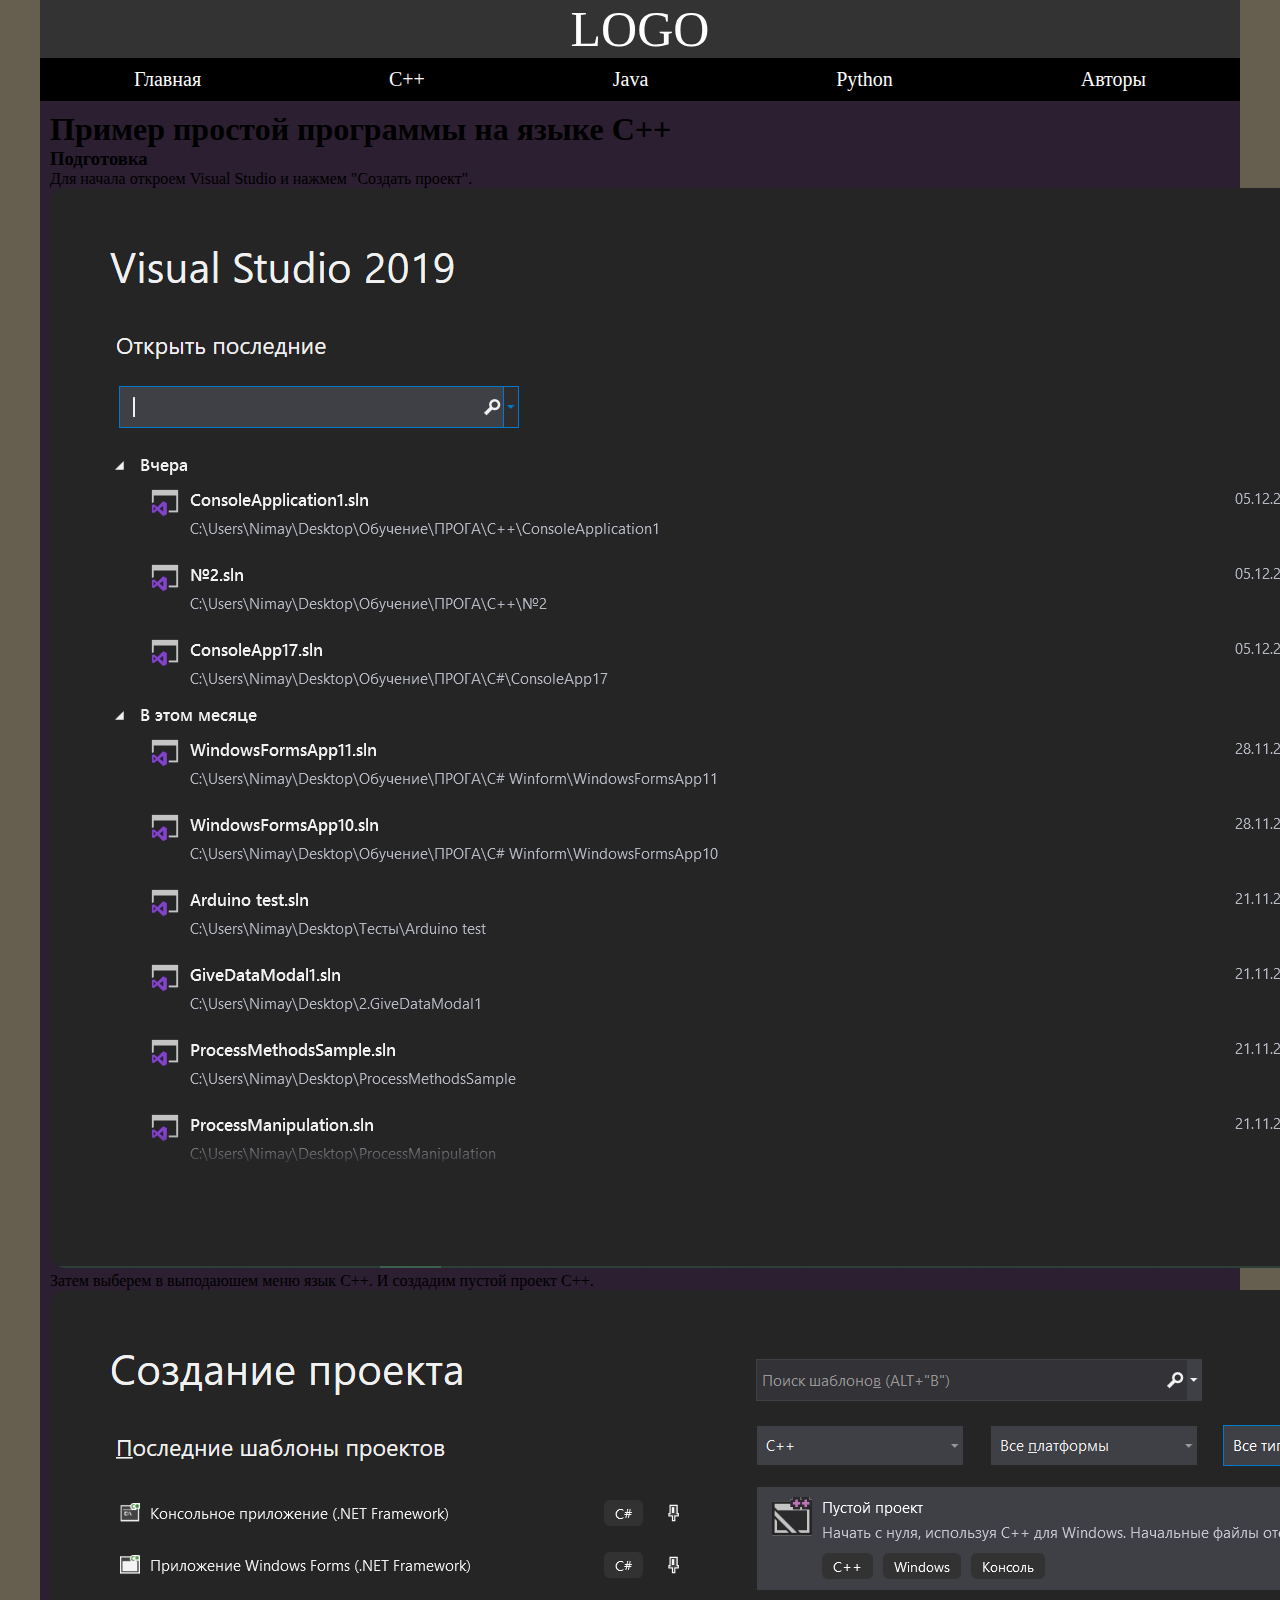
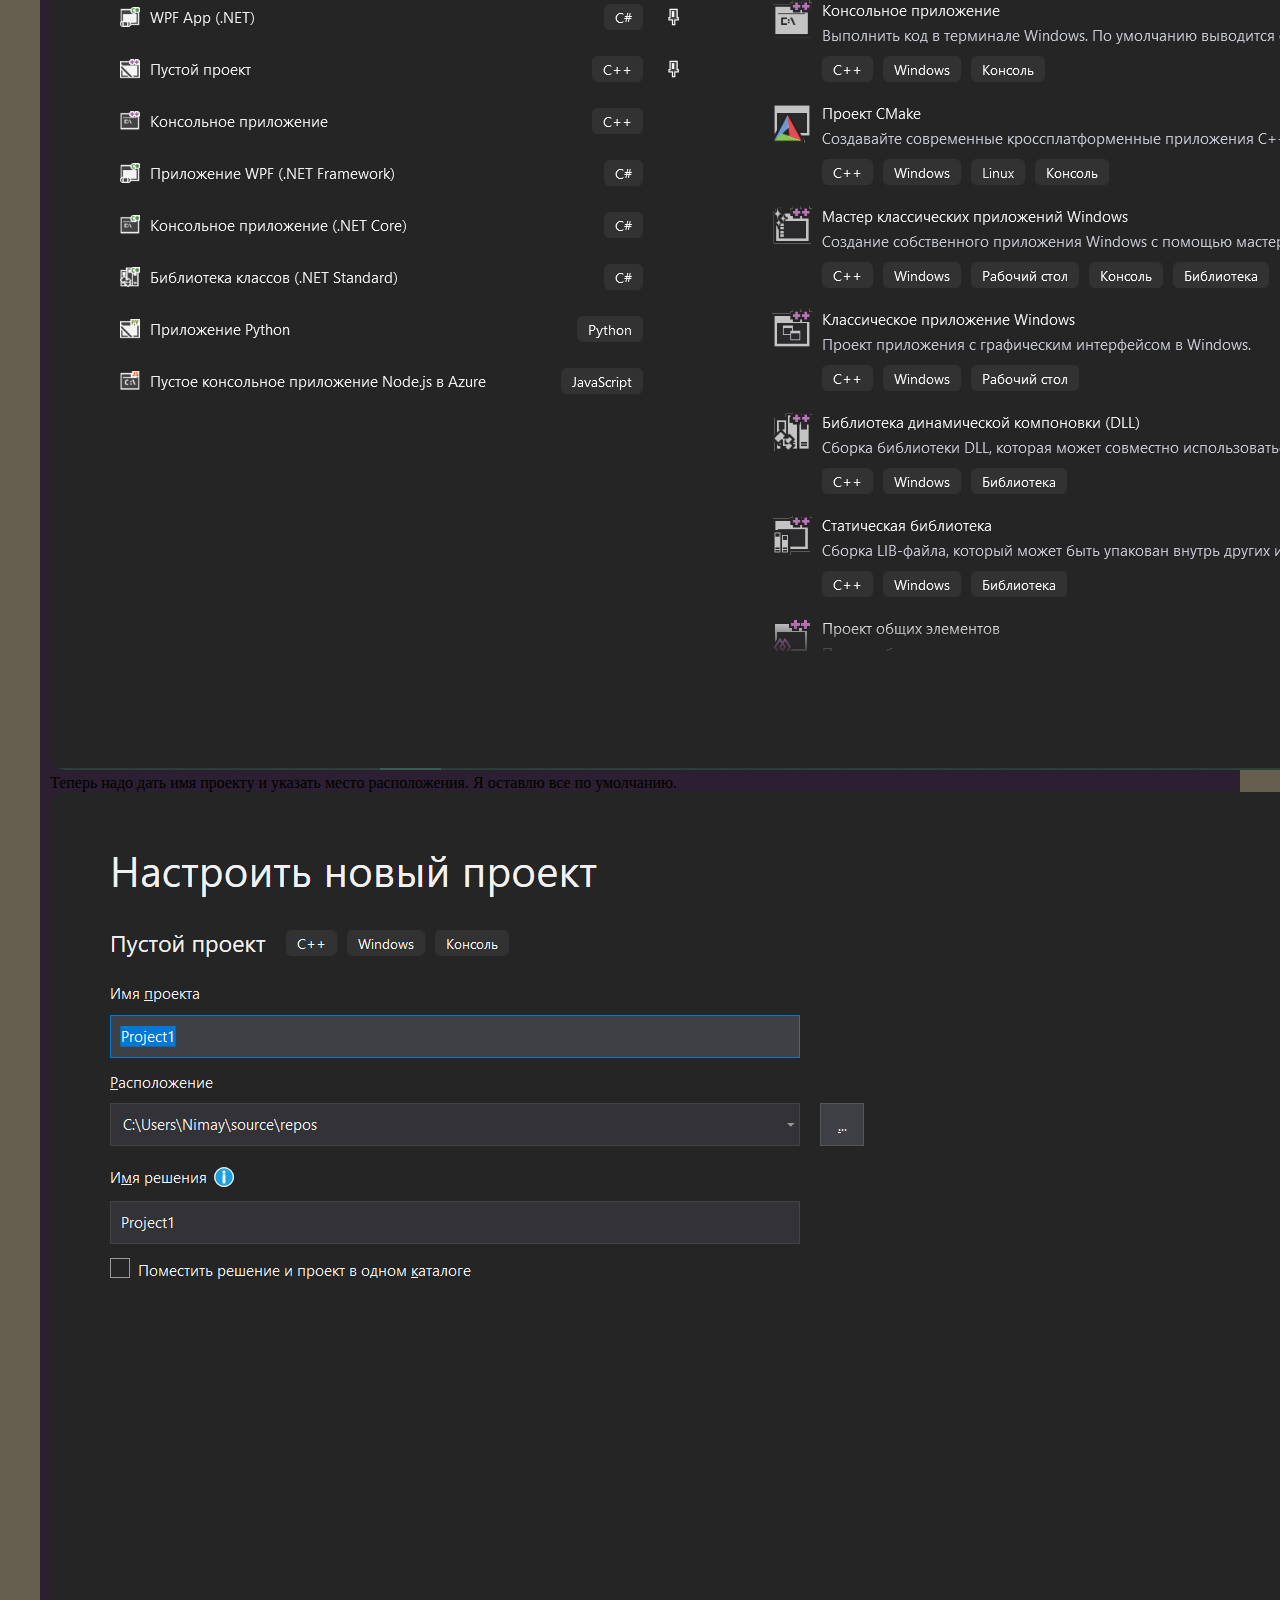
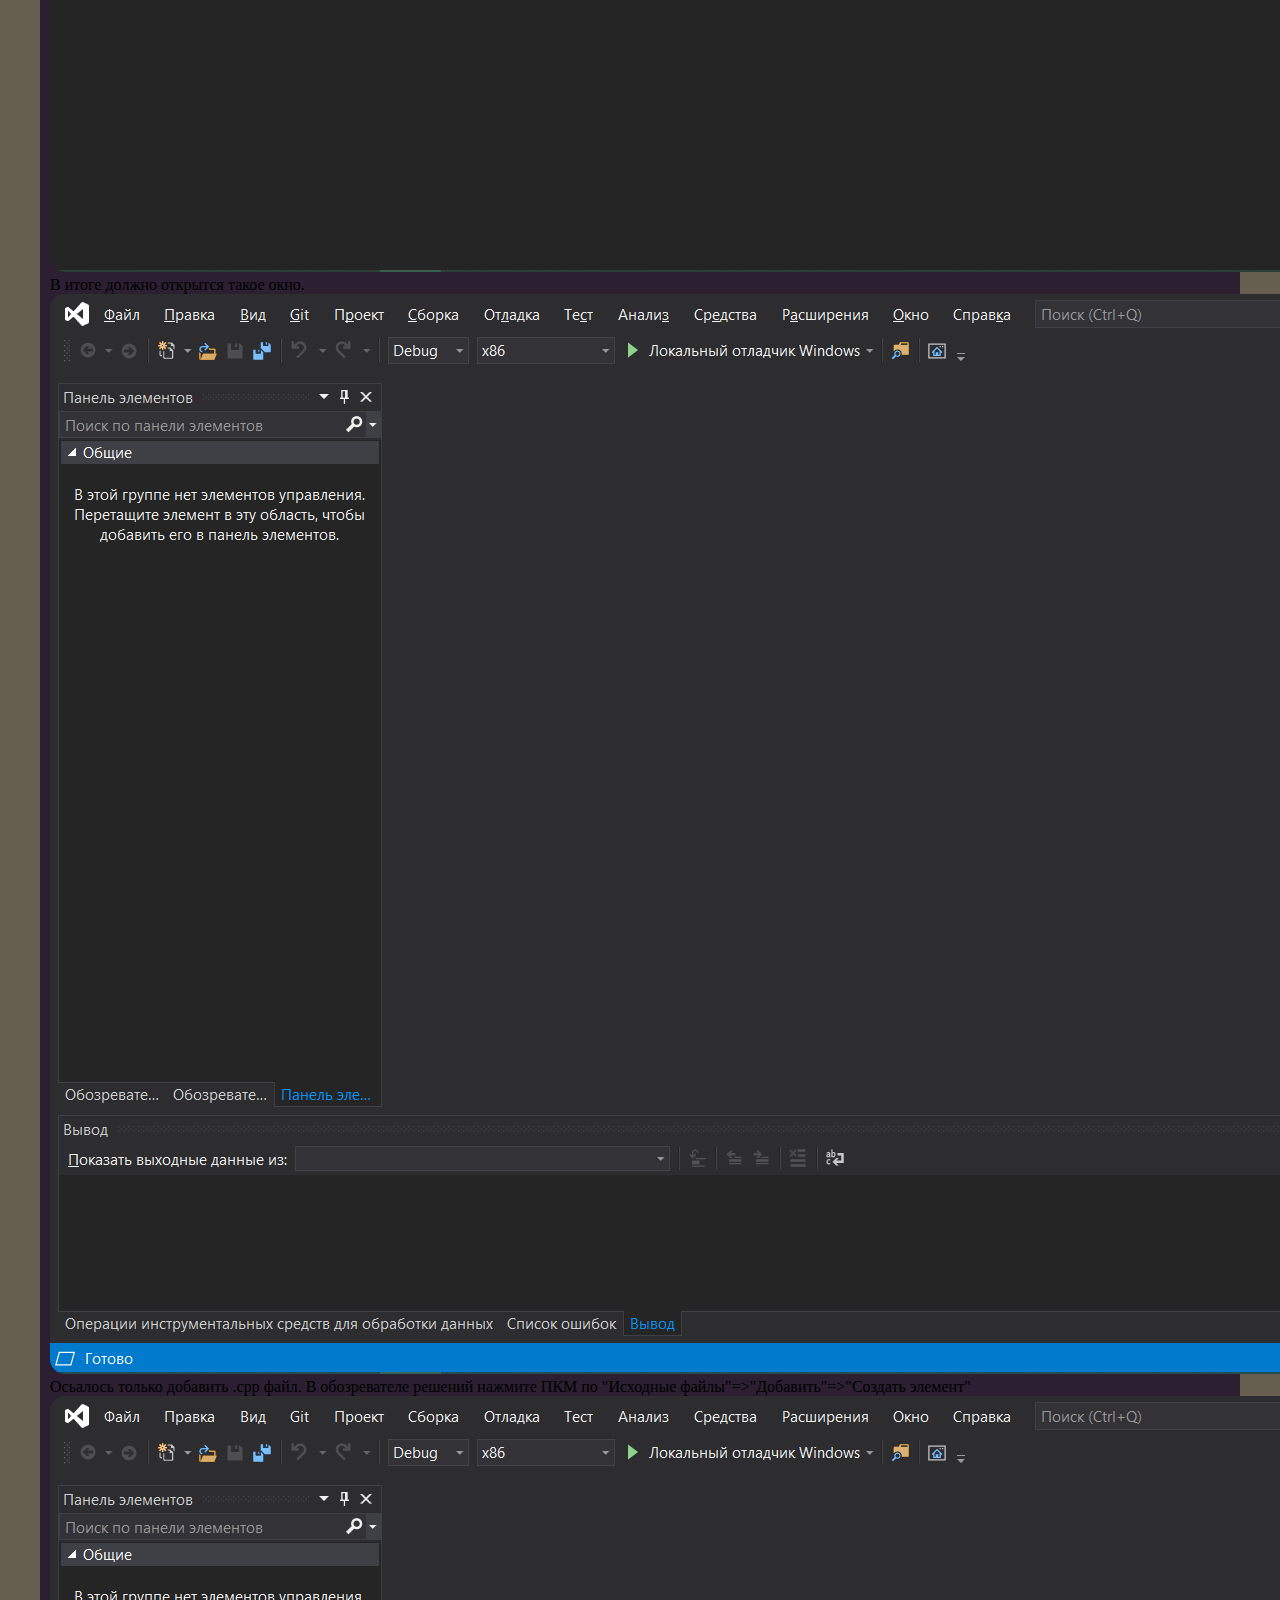
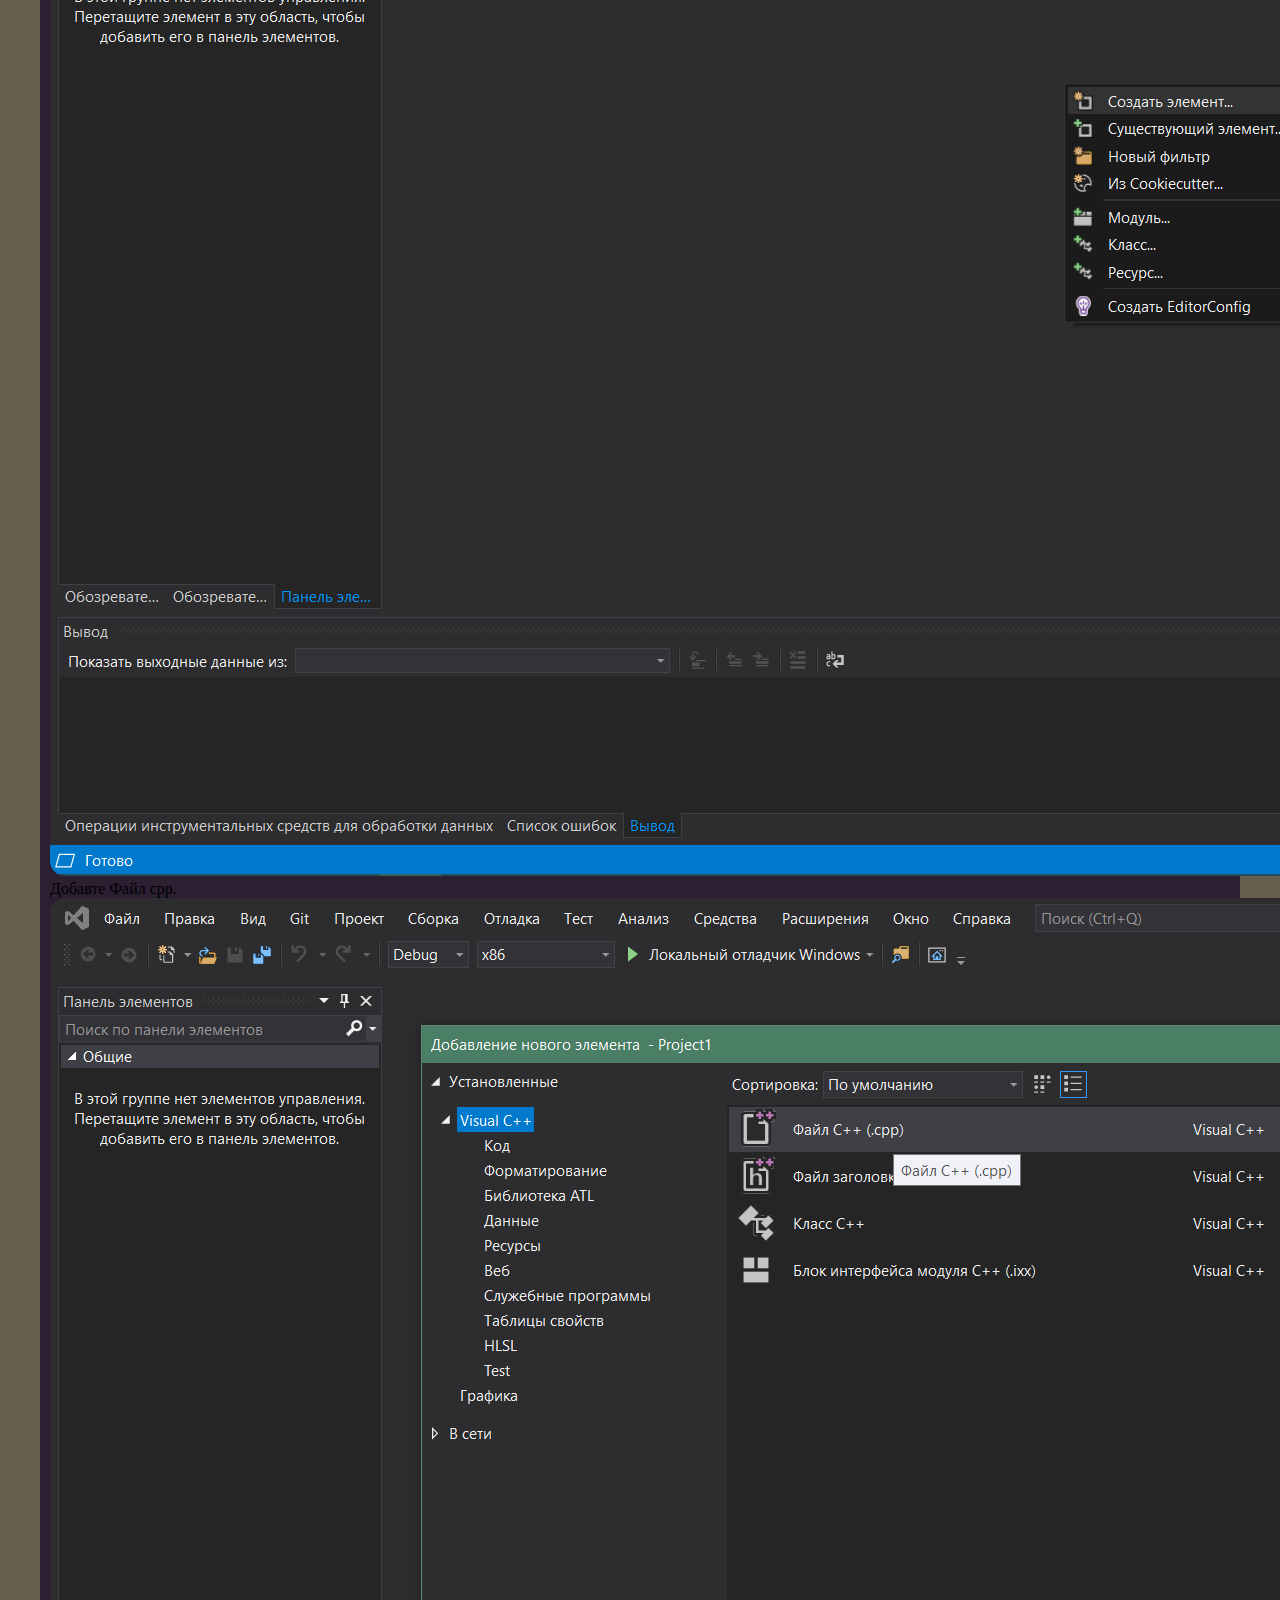
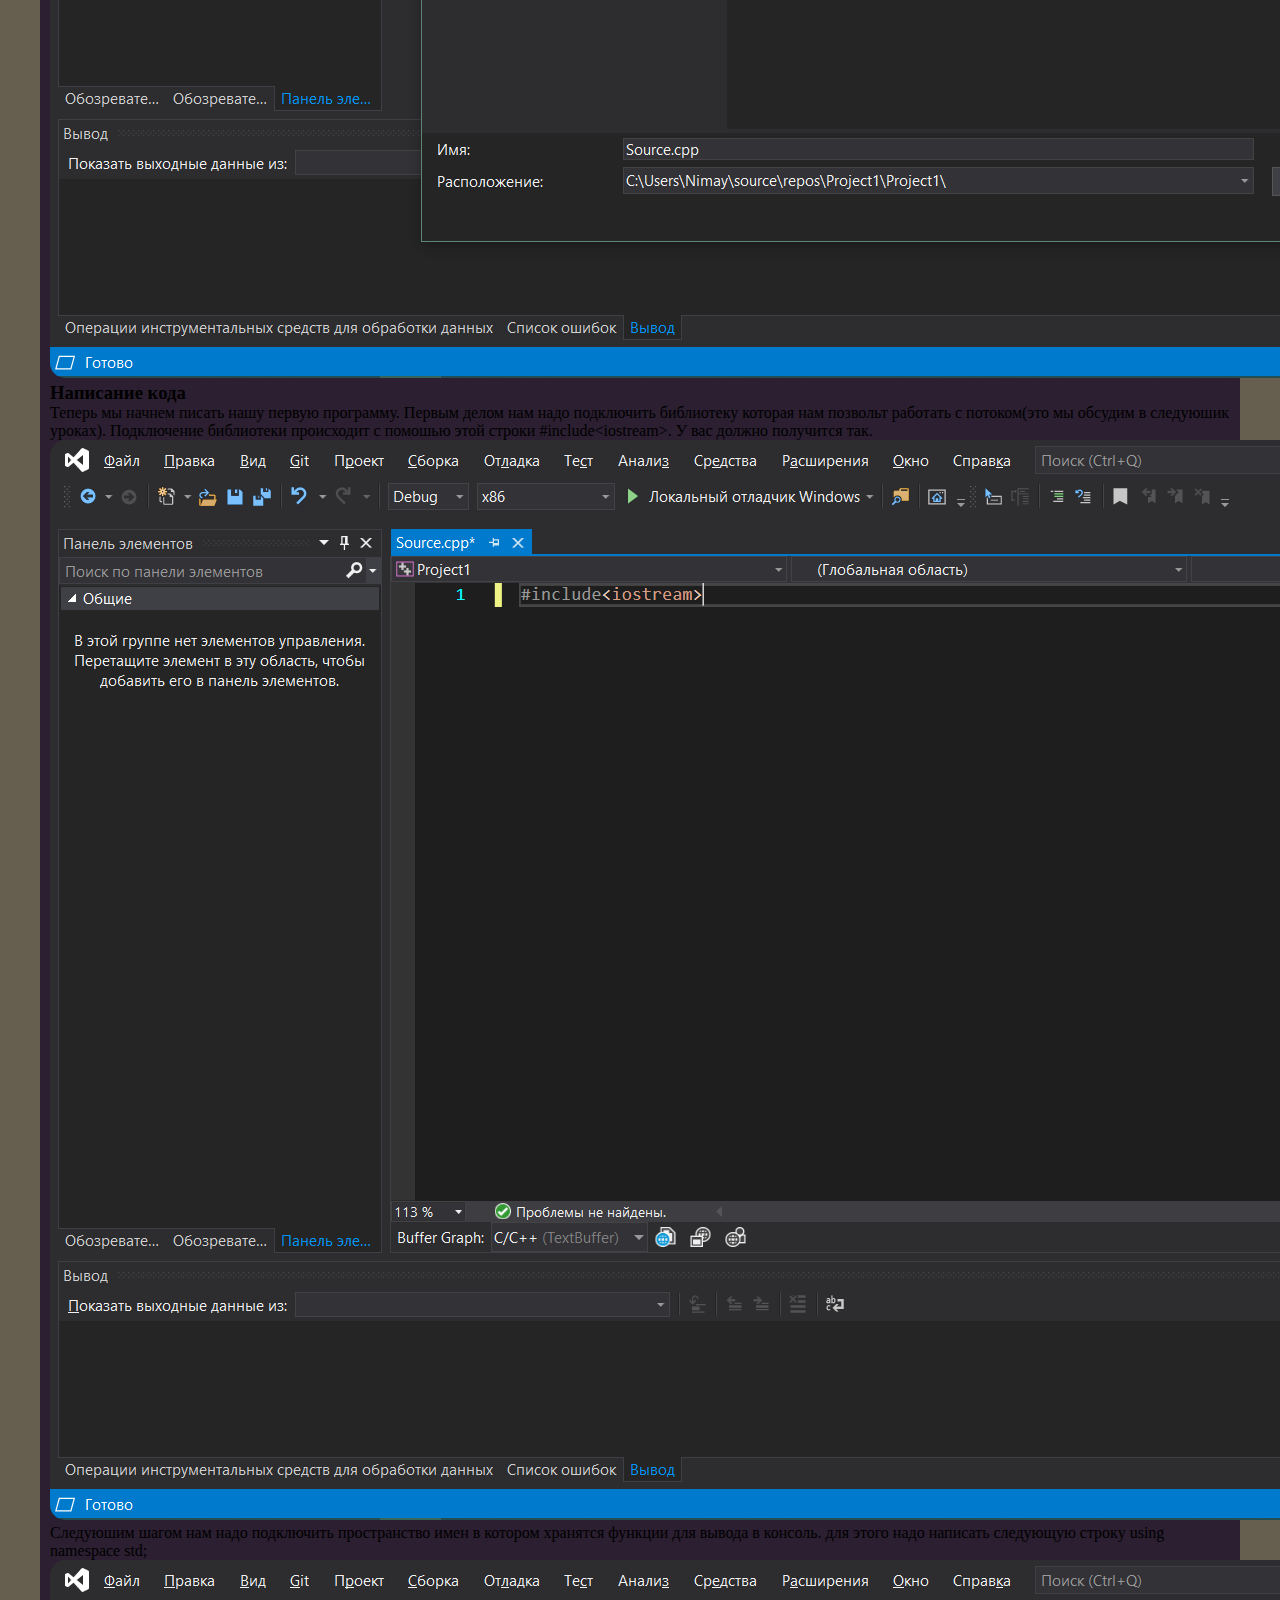
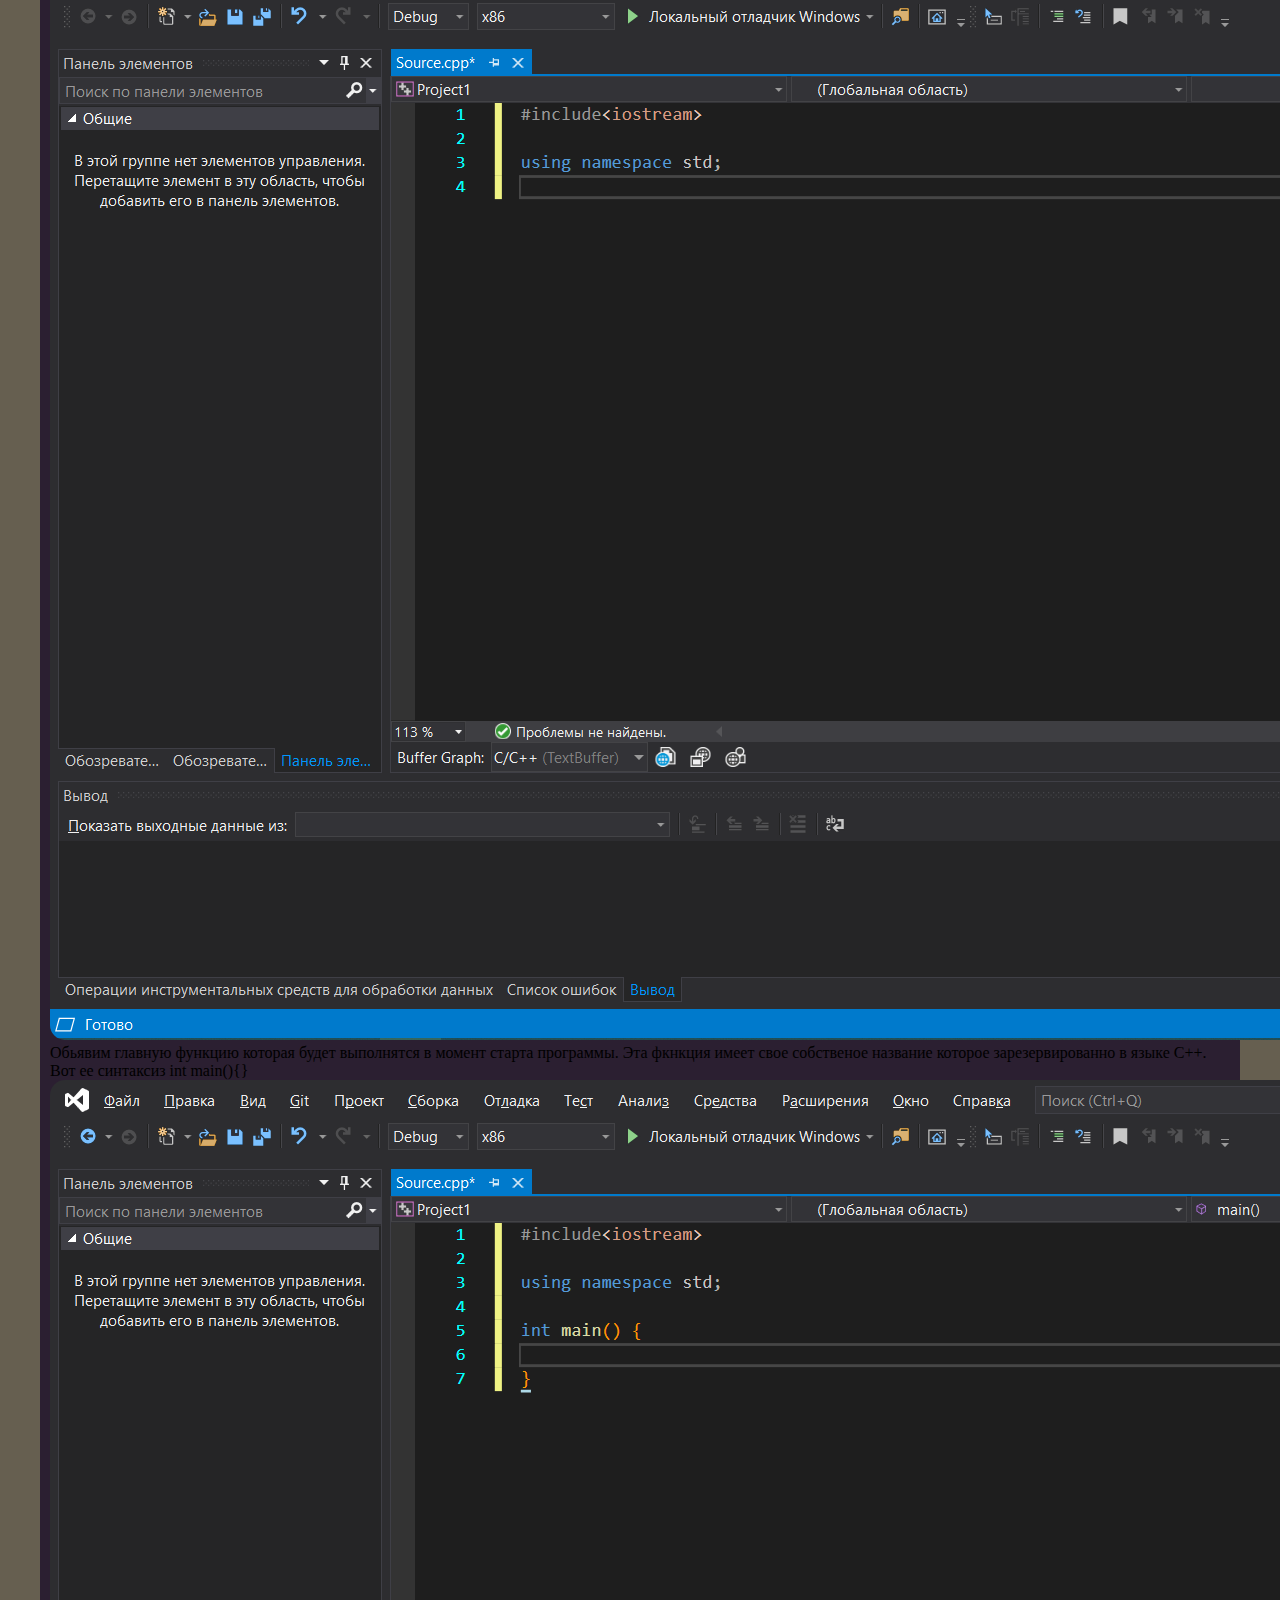
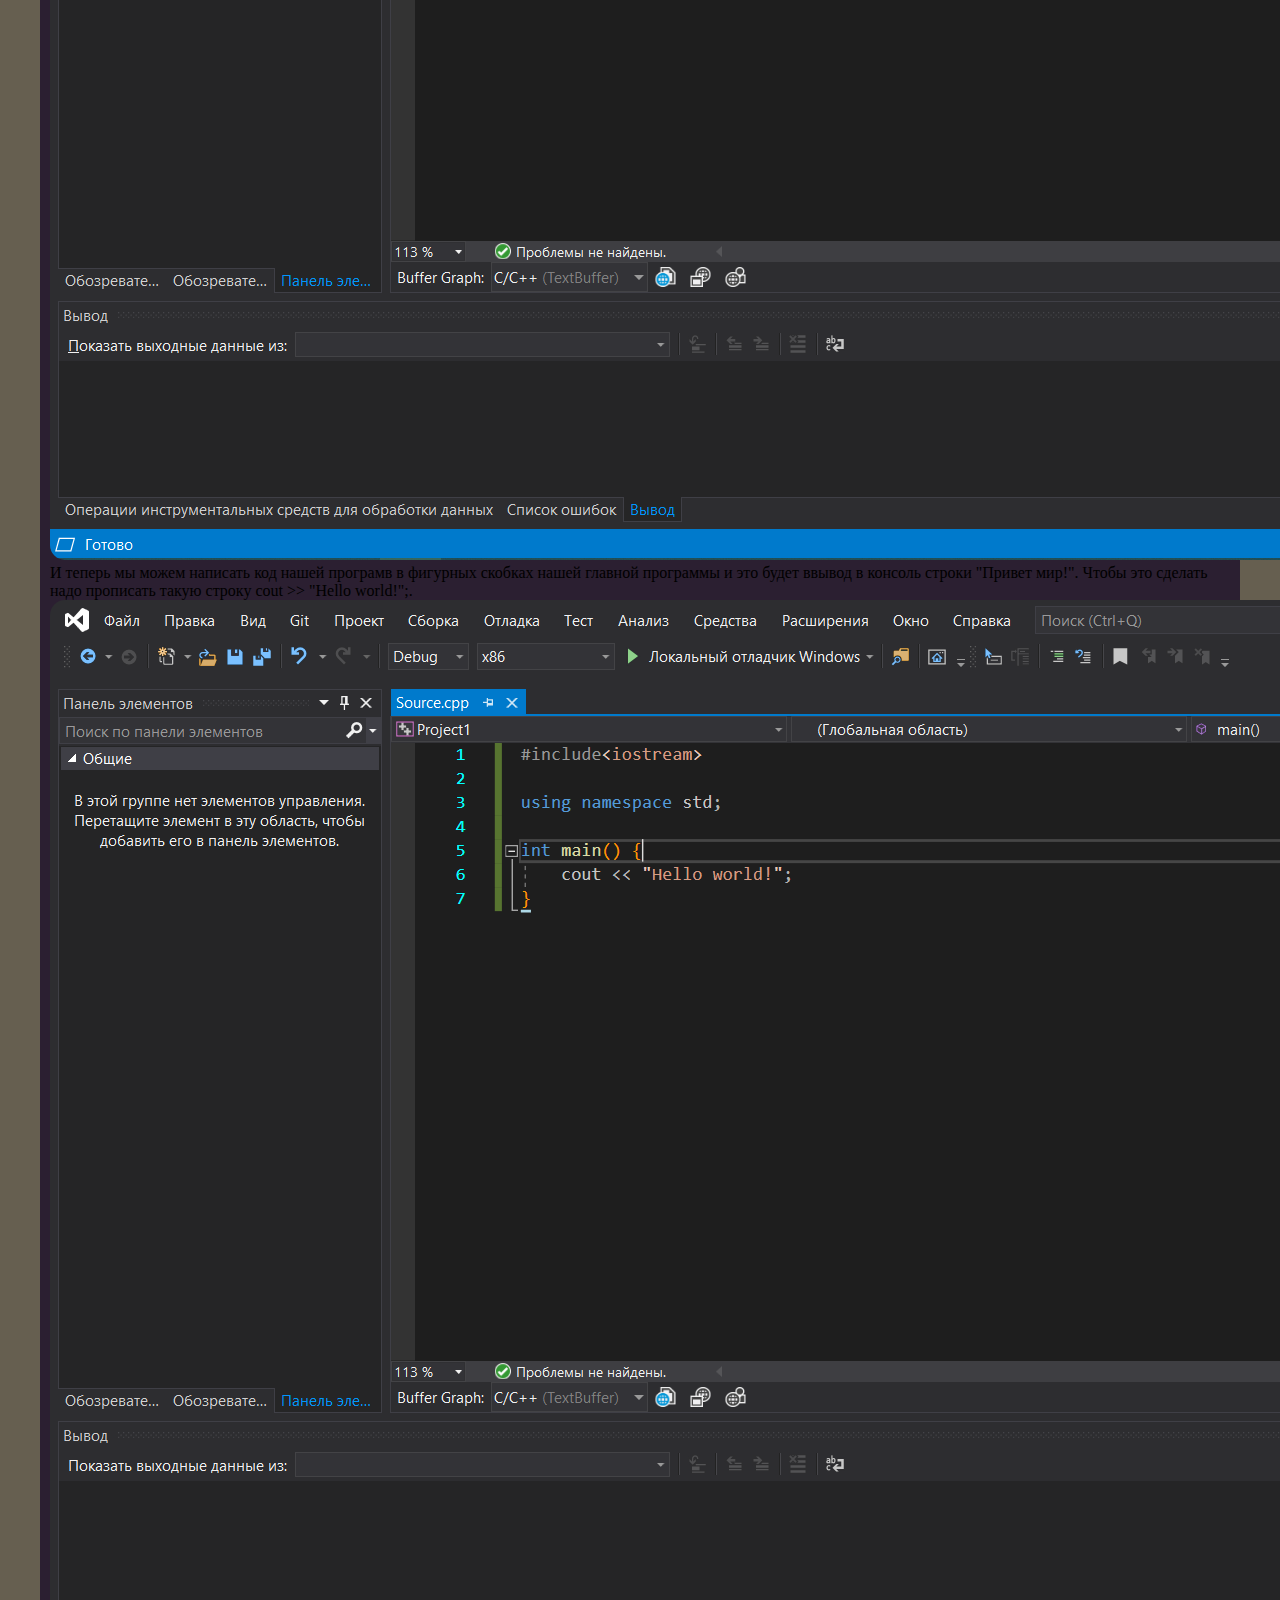
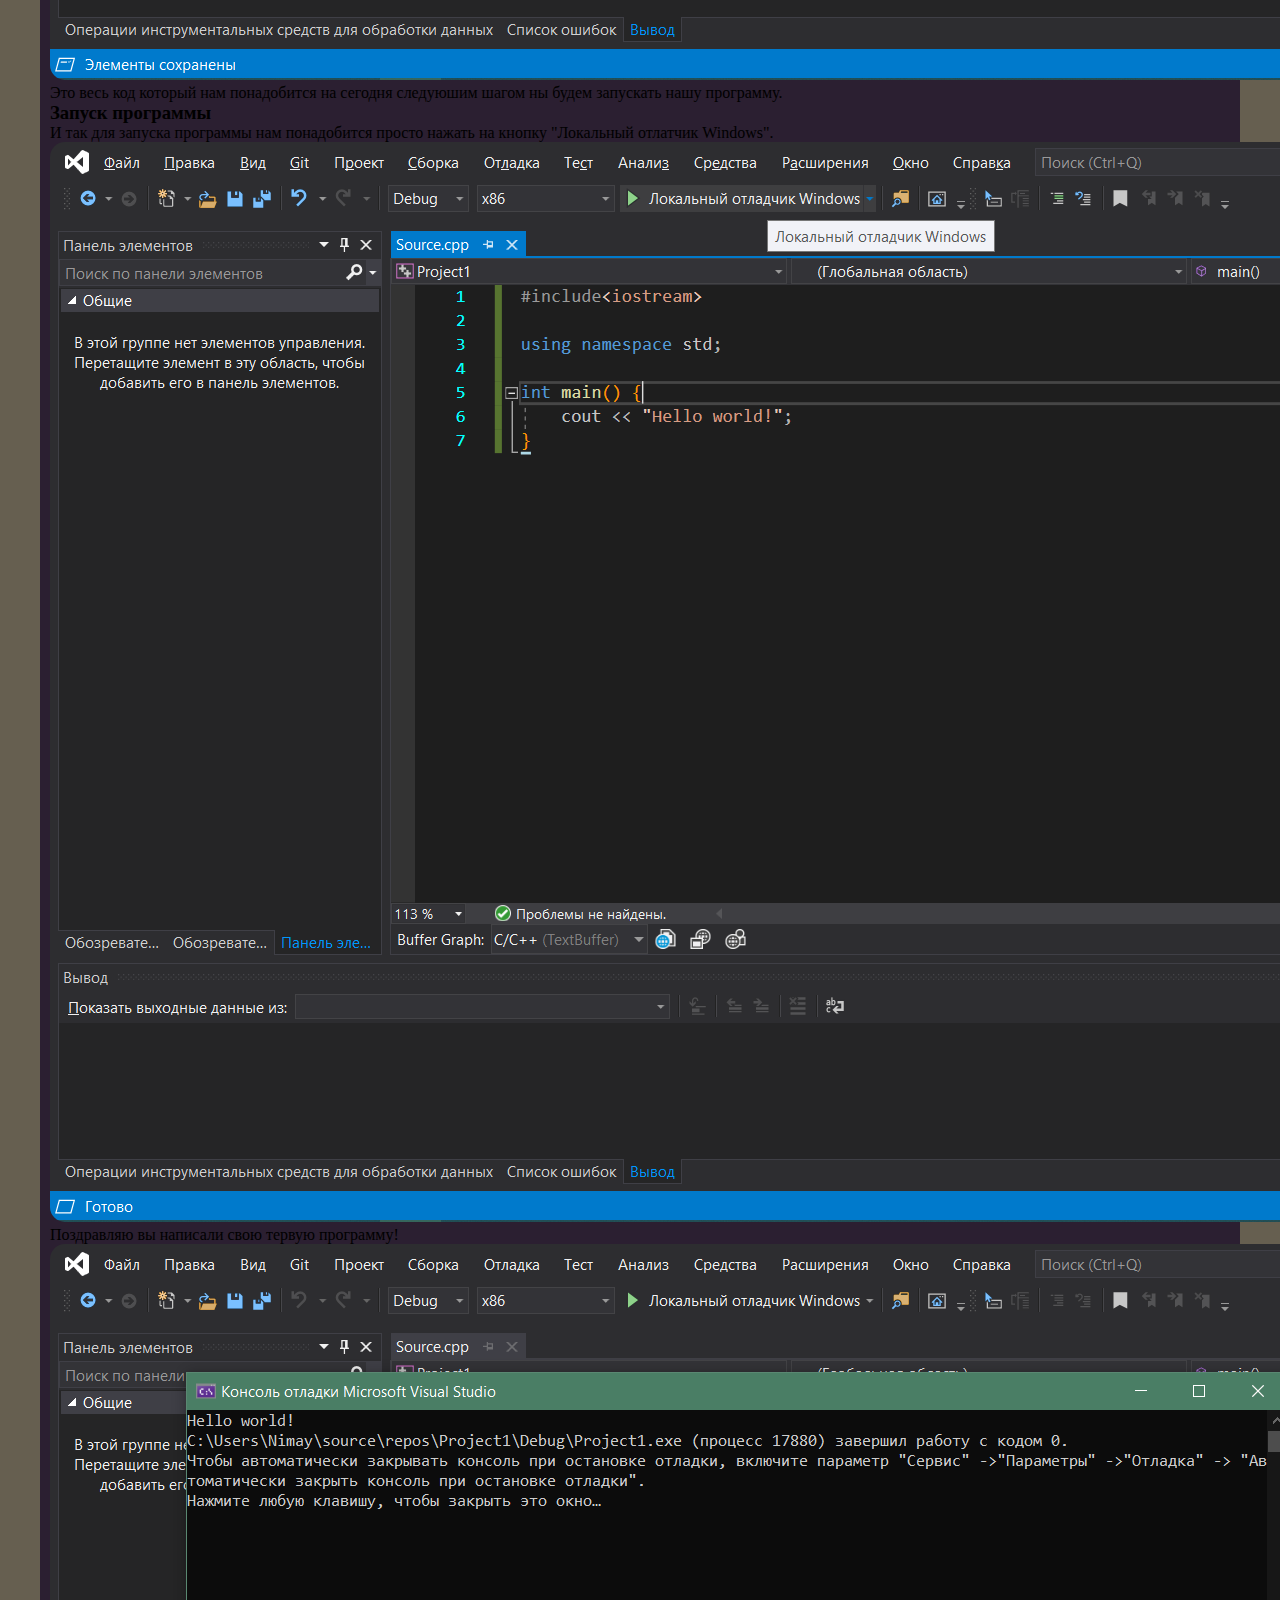
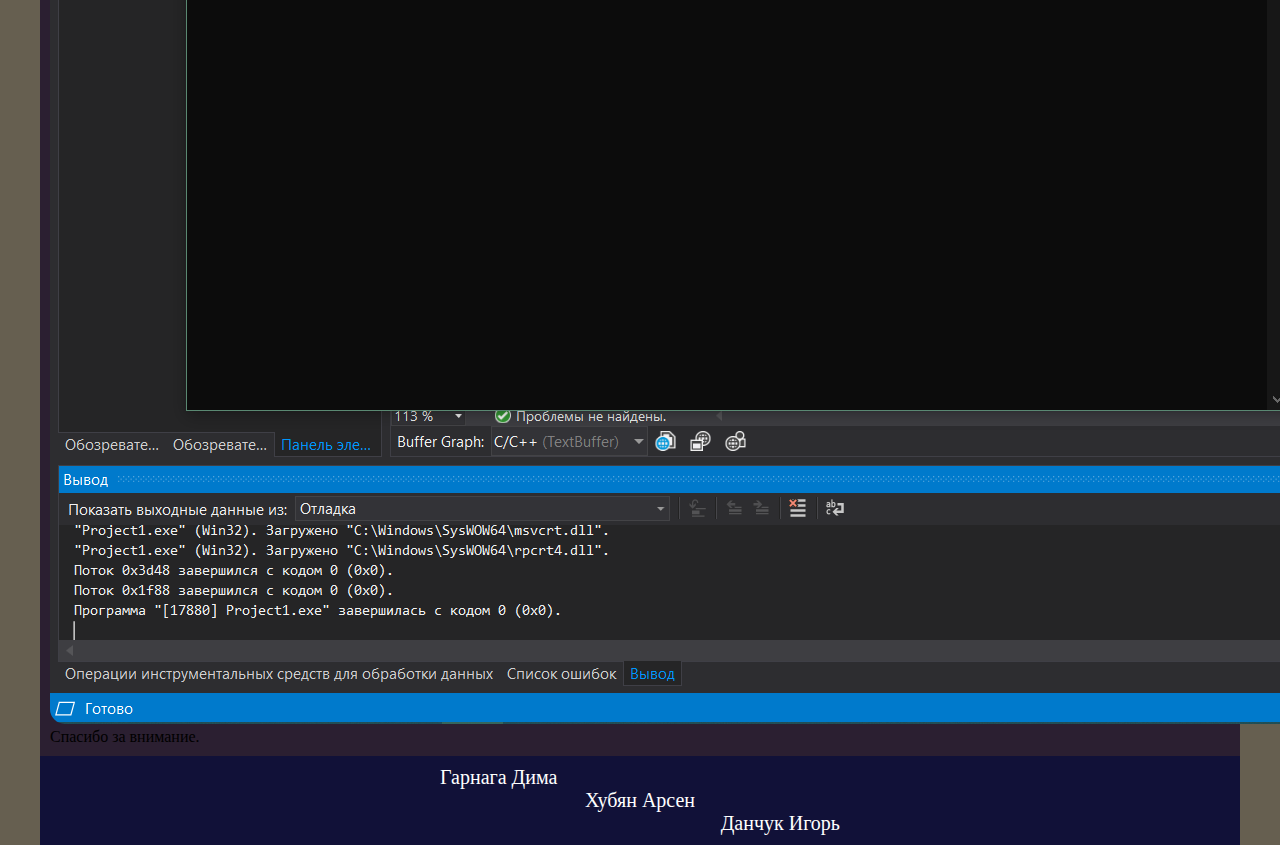
<file: C++_hello_world.html>
<!DOCTYPE html>
<html lang="en">
<head>
    <meta charset="UTF-8">
    <meta http-equiv="X-UA-Compatible" content="IE=edge">
    <meta name="viewport" content="width=device-width, initial-scale=1.0">
    <link rel="stylesheet" href="C++_styles.css">
    <title>C++_hello_world</title>
</head>
<body>
    <div class="container">
        <div class="menu">
            <div class="menu_top">
                <div class="logo">LOGO</div>
            </div>
            <div class="menu_bottom">
                <a href="index.html">Главная</a>
                <a href="C++_info.html">C++</a>
                <a href="Java_info.html">Java</a>
                <a href="Python_info.html">Python</a>
                <a href="#footer">Авторы</a>
            </div>
        </div>
        <div class="body">
            <h1>Пример простой программы на языке С++</h1>
            <div class="text">
                <h3>Подготовка</h3>
                Для начала откроем Visual Studio и нажмем "Создать проект".
            </div>
            <img class ="scrin" src="images/a.png" alt="">
            <div class="text">
                Затем выберем в выподаюшем меню язык C++.
                И создадим пустой проект C++. 
            </div>
            <img src="images/b.png" alt="" class="scrin">
            <div class="text">
                Теперь надо дать имя проекту и указать место расположения.
                Я оставлю все по умолчанию.
            </div>
            <img src="images/c.png" alt="" class="scrin">
            <div class="text">
                В итоге должно открытся такое окно. 
            </div>
            <img src="images/d.png" alt="" class="scrin">
            <div class="text">
                Осьалось только добавить .срр файл.
                В обозревателе решений нажмите ПКМ по "Исходные файлы"=>"Добавить"=>"Создать элемент" 
            </div>
            <img src="images/e.png" alt="" class="scrin">
            <div class="text">
                Добавте Файл срр.
            </div>
            <img class="scrin" src="images/f.png" alt="">
            <div class="text">
                <h3>Написание кода</h3>
                Теперь мы начнем писать нашу первую программу.
                Первым делом нам надо подключить библиотеку которая нам позвольт работать с потоком(это мы обсудим в следуюшик уроках).
                Подключение библиотеки происходит с помошью этой строки #include&ltiostream&gt.
                У вас должно получится так.
            </div>
            <img class="scrin" src="images/g.png" alt="">
            <div class="text">
                Следуюшим шагом нам надо подключить пространство имен в котором хранятся функции для вывода в консоль.
                для этого надо написать следующую строку using namespace std;
            </div>
            <img src="images/h.png" alt="" class="scrin">
            <div class="text">
                Обьявим главную функцию которая будет выполнятся в момент старта программы.
                Эта фкнкция имеет свое собственое название которое зарезервированно в языке С++.
                Вот ее синтаксиз int main(){}
            </div>
            <img src="images/i.png" alt="" class="scrin">
            <div class="text">
                И теперь мы можем написать код нашей програмв в фигурных скобках нашей главной программы и это будет ввывод в консоль строки "Привет мир!".
                Чтобы это сделать надо прописать такую строку cout >> "Hello world!";.
            </div>
            <img src="images/j.png" alt="" class="scrin">
            <div class="text">
                Это весь код который нам понадобится на сегодня следуюшим шагом ны будем запускать нашу программу.
                <h3>Запуск программы</h3>
                И так для запуска программы нам понадобится просто нажать на кнопку "Локальный отлатчик Windows".
            </div>
            <img src="images/k.png" alt="" class="scrin">
            <div class="text">
                Поздравляю вы написали свою тервую программу!
            </div>
            <img src="images/l.png" alt="" class="scrin">
            <div class="text">
                Спасибо за внимание.
            </div>
        </div>
        <div class="footer">
            <a name = "footer"></a>
            <div class = "authors">
                <div class="dima">Гарнага Дима</div>
                <div class="arsen">Хубян Арсен</div>
                <div class="igor">Данчук Игорь</div>
            </div>
        </div>
    </div>
</body>
</html>
</file>
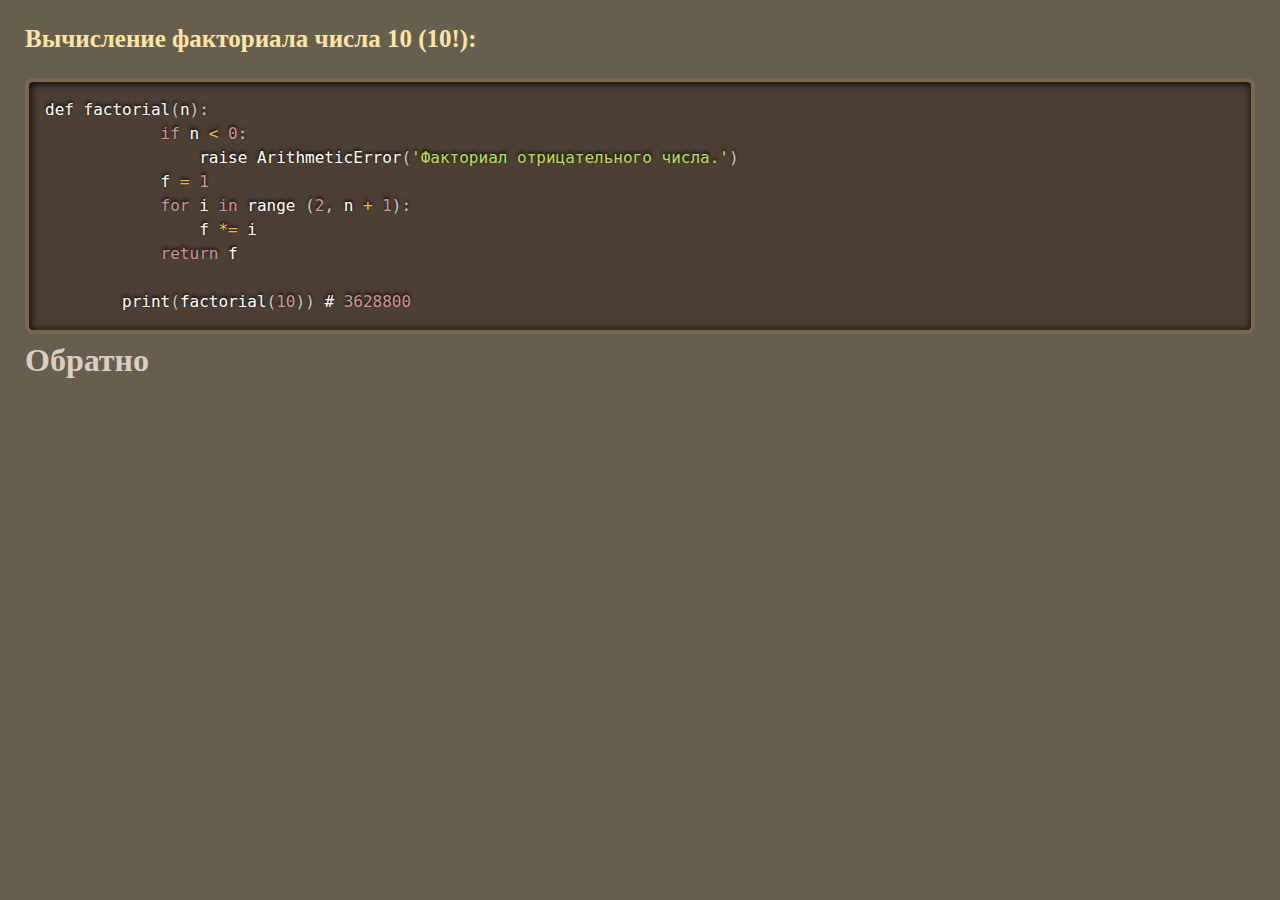
<file: Python_factorial.html>
<!DOCTYPE html>
<html lang="en">
<head>
    <meta charset="UTF-8">
    <meta http-equiv="X-UA-Compatible" content="IE=edge">
    <meta name="viewport" content="width=device-width, initial-scale=1.0">
    <link href="prism.css" rel="stylesheet" />
    <link rel="stylesheet" href="Python_Hello_World.css">
    <title>index</title>
</head>
<body>
    <div class="Proga">
        <h3>Вычисление факториала числа 10 (10!):</h3>
        <pre><code class="language-clike">def factorial(n):
            if n < 0:
                raise ArithmeticError('Факториал отрицательного числа.')
            f = 1
            for i in range (2, n + 1):
                f *= i
            return f
        
        print(factorial(10)) # 3628800</code></pre>
        <h1><a href="Python_info.html">Обратно</a></h1>
    </div>
    <script src="prism.js"></script>
</body>
</html>
</file>
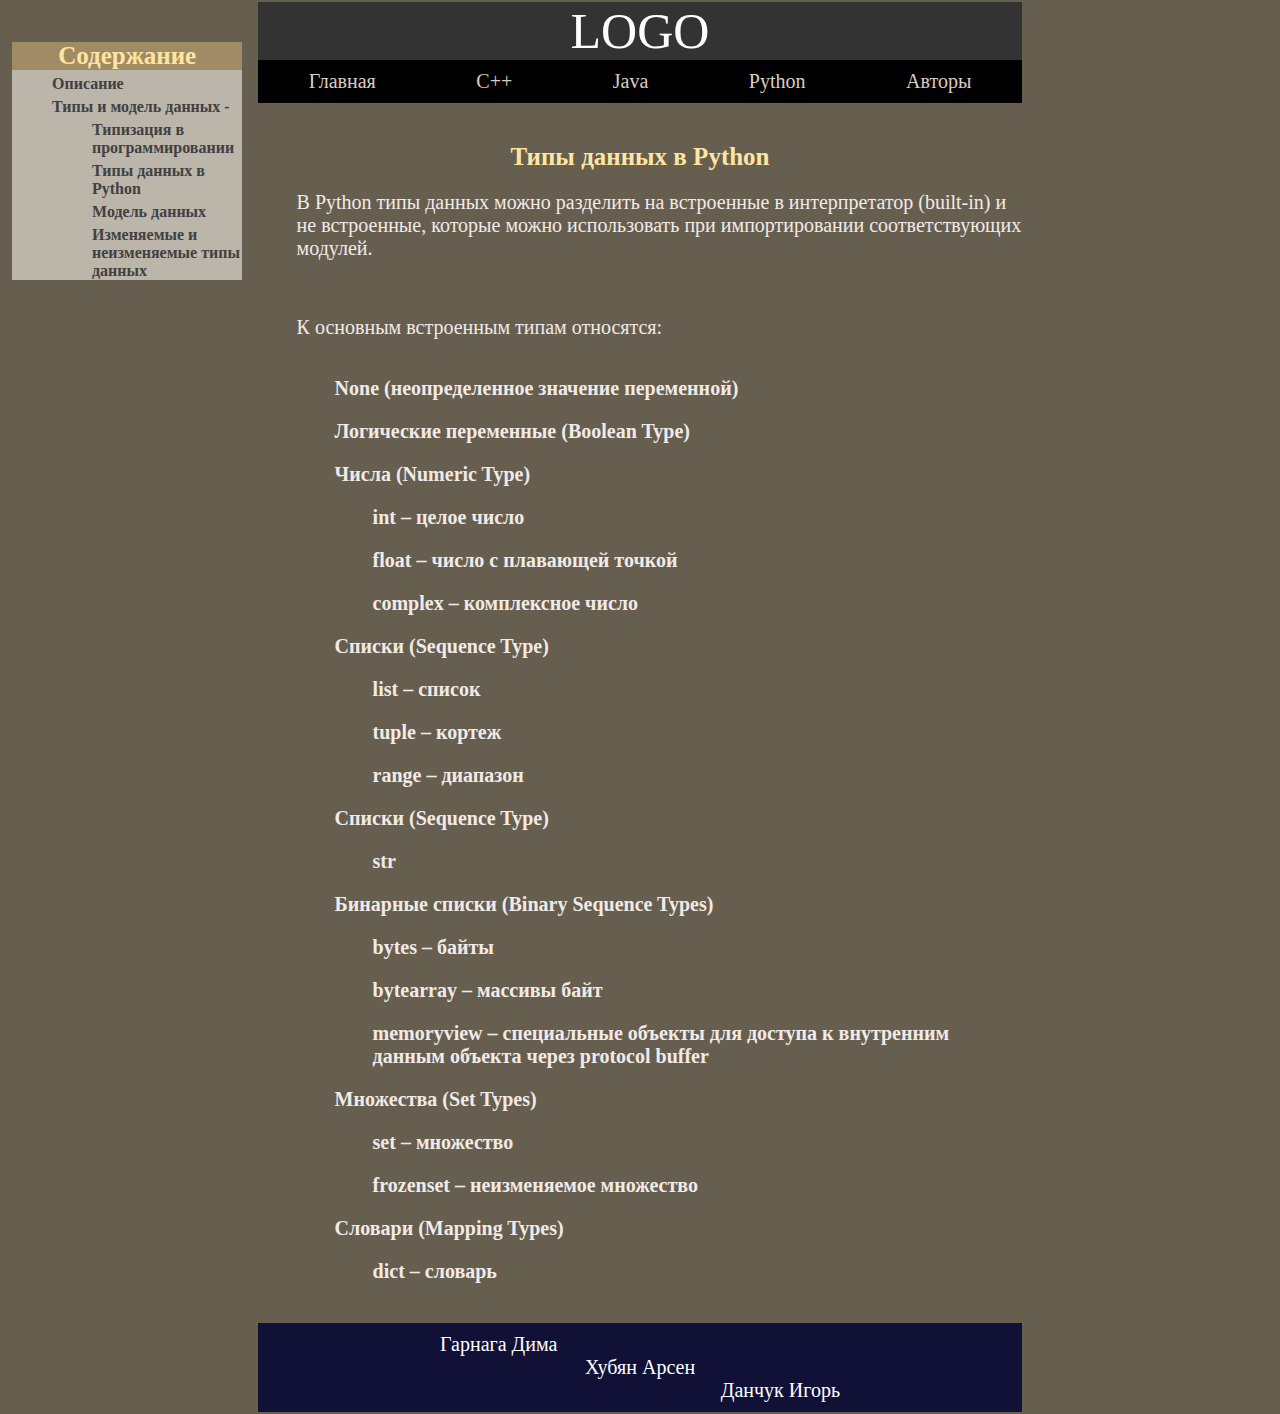
<file: Python_Type.html>
<!DOCTYPE html>
<html lang="en">
<head>
    <meta charset="UTF-8">
    <meta http-equiv="X-UA-Compatible" content="IE=edge">
    <meta name="viewport" content="width=device-width, initial-scale=1.0">
    <link rel="stylesheet" href="Python_Info.css">
    <link href="prism.css" rel="stylesheet" />
    <title>index</title>
</head>
<body>
    <table>
        <td class="LeftColumn">
            <div class="LeftContentPanel">
                <div class="LeftContentPanelHeading"><h3>Содержание</h3></div>
                <div>
                    <ul class="list" id="list">
                        <li> <a class="LeftPanelLink" href="Python_info.html">Описание</a></li>
                        <li>Типы и модель данных
                            <ul>
                                <li> <a class="LeftPanelLink" href="Python_Type_Info.html">Типизация в программировании</a></li>
                                <li><a class="LeftPanelLink" href="Python_Type.html">Типы данных в Python</a></li>
                                <li><a class="LeftPanelLink" href="Python_Type_DataModel.html">Модель данных</a></li>
                                <li><a class="LeftPanelLink" href="Python_Type_ChangeOrNoChange.html">Изменяемые и неизменяемые типы данных</a></li>
                            </ul>
                        </li>
                    </ul>
                </div>
            </div>
        </td>
        <td class="MainColumn">
            <div class="container">
                <div class="menu">
                    <div class="menu_top">
                        <div class="logo">LOGO</div>
                    </div>
                    <div class="menu_bottom">
                        <a href="index.html">Главная</a>
                        <a href="C++_info.html">C++</a>
                        <a href="Java_info.html">Java</a>
                        <a href="Python_info.html">Python</a>
                        <a href="#footer">Авторы</a></li>
                    </div>
                </div>
                <div class="Main">
                    <h3><a name="Comparison"></a>Типы данных в Python</h3>
                    <p>В Python типы данных можно разделить на встроенные в интерпретатор (built-in) и не встроенные, которые можно использовать при импортировании соответствующих модулей.</p>
                    <br><br>
                    <p>К основным встроенным типам относятся:</p><br>
                    <ul>
                        <li><p>None (неопределенное значение переменной)</p></li>
                        <li><p>Логические переменные (Boolean Type)</p></li>
                        <li><p>Числа (Numeric Type)</p>
                            <ul>
                                <li><p>int – целое число</p></li>
                                <li><p>float – число с плавающей точкой</p></li>
                                <li><p>complex – комплексное число</p></li>
                            </ul>
                        </li>
                        <li><p>Списки (Sequence Type)</p>
                            <ul>
                                <li><p>list – список</p></li>
                                <li><p>tuple – кортеж</p></li>
                                <li><p>range – диапазон</p></li>
                            </ul>
                        </li>
                        <li><p>Списки (Sequence Type)</p>
                            <ul>
                                <li><p>str</p></li>
                            </ul>
                        </li>
                        <li><p>Бинарные списки (Binary Sequence Types)</p>
                            <ul>
                                <li><p>bytes – байты</p></li>
                                <li><p>bytearray – массивы байт</p></li>
                                <li><p>memoryview – специальные объекты для доступа к внутренним данным объекта через protocol buffer</p></li>
                            </ul>
                        </li>
                        <li><p>Множества (Set Types)</p>
                            <ul>
                                <li><p>set – множество</p></li>
                                <li><p>frozenset – неизменяемое множество</p></li>
                            </ul>
                        </li>
                        <li><p>Словари (Mapping Types)</p>
                            <ul>
                                <li><p>dict – словарь</p></li>
                            </ul>
                        </li>
                    </ul>
                </div>
                <div class="footer">
                    <a name = "footer"></a>
                    <div class = "authors">
                        <div class="dima">Гарнага Дима</div>
                        <div class="arsen">Хубян Арсен</div>
                        <div class="igor">Данчук Игорь</div>
                </div>
            </div>
        </td>
        <td class="RightColumn">
        </td>
    </table>
    <script src="Python_Info.js"></script>
    <script src="prism.js"></script>
</body>
</html>
</file>
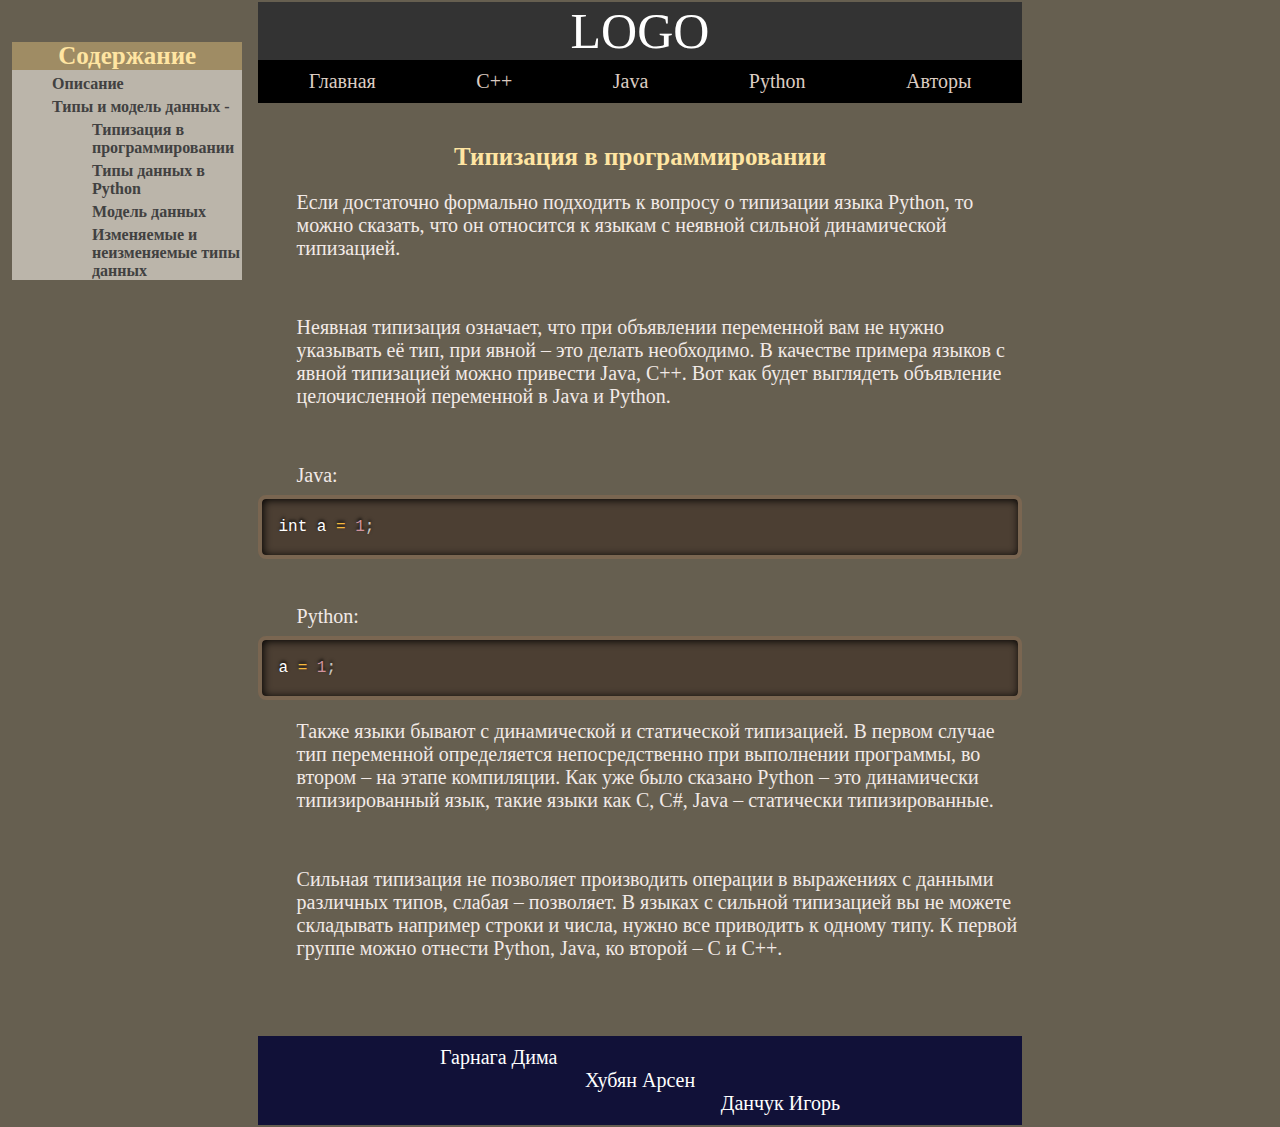
<file: Python_Type_Info.html>
<!DOCTYPE html>
<html lang="en">
<head>
    <meta charset="UTF-8">
    <meta http-equiv="X-UA-Compatible" content="IE=edge">
    <meta name="viewport" content="width=device-width, initial-scale=1.0">
    <link rel="stylesheet" href="Python_Info.css">
    <link href="prism.css" rel="stylesheet" />
    <title>index</title>
</head>
<body>
    <table>
        <td class="LeftColumn">
            <div class="LeftContentPanel">
                <div class="LeftContentPanelHeading"><h3>Содержание</h3></div>
                <div>
                    <ul class="list" id="list">
                        <li> <a class="LeftPanelLink" href="Python_info.html">Описание</a></li>
                        <li>Типы и модель данных
                            <ul>
                                <li> <a class="LeftPanelLink" href="Python_Type_Info.html">Типизация в программировании</a></li>
                                <li><a class="LeftPanelLink" href="Python_Type.html">Типы данных в Python</a></li>
                                <li><a class="LeftPanelLink" href="Python_Type_DataModel.html">Модель данных</a></li>
                                <li><a class="LeftPanelLink" href="Python_Type_ChangeOrNoChange.html">Изменяемые и неизменяемые типы данных</a></li>
                            </ul>
                        </li>
                    </ul>
                </div>
            </div>
        </td>
        <td class="MainColumn">
            <div class="container">
                <div class="menu">
                    <div class="menu_top">
                        <div class="logo">LOGO</div>
                    </div>
                    <div class="menu_bottom">
                        <a href="index.html">Главная</a>
                        <a href="C++_info.html">C++</a>
                        <a href="Java_info.html">Java</a>
                        <a href="Python_info.html">Python</a>
                        <a href="#footer">Авторы</a></li>
                    </div>
                </div>
                <div class="Main">
                    <h3><a name="Comparison"></a>Типизация в программировании</h3>
                    <p>Если достаточно формально подходить к вопросу о типизации языка Python, то можно сказать, что он относится к языкам с неявной сильной динамической типизацией.</p>
                    <br><br>
                    <p>Неявная типизация означает, что при объявлении переменной вам не нужно указывать её тип, при явной – это делать необходимо. В качестве примера языков с явной типизацией можно привести Java, C++. Вот как будет выглядеть объявление целочисленной переменной в Java и Python.</p>
                    <br><br>
                    <p>Java:</p>
                    <pre><code class="language-clike">int a = 1;</code></pre>
                    <br>
                    <p>Python:</p>
                    <pre><code class="language-clike">a = 1;</code></pre>
                    <p>Также языки бывают с динамической и статической типизацией. В первом случае тип переменной определяется непосредственно при выполнении программы, во втором – на этапе компиляции. Как уже было сказано Python – это динамически типизированный язык, такие языки как С, C#, Java – статически типизированные.</p>
                    <br><br>
                    <p>Сильная типизация не позволяет производить операции в выражениях с данными различных типов, слабая – позволяет. В языках с сильной типизацией вы не можете складывать например строки и числа, нужно все приводить к одному типу. К первой группе можно отнести Python, Java, ко второй – С и С++.</p>
                    <br><br>
                </div>
                <div class="footer">
                    <a name = "footer"></a>
                    <div class = "authors">
                        <div class="dima">Гарнага Дима</div>
                        <div class="arsen">Хубян Арсен</div>
                        <div class="igor">Данчук Игорь</div>
                </div>
            </div>
        </td>
        <td class="RightColumn">
        </td>
    </table>
    <script src="Python_Info.js"></script>
    <script src="prism.js"></script>
</body>
</html>
</file>
<file: C++_styles.css>
*{
    margin: 0px;
    padding: 0px;
}
body{
    background-color: rgb(102, 95, 80);
}

.container{
    width: 1200px;
    
    margin: auto;
}

.menu_top{
    background-color: rgb(51, 51, 51);
}

.logo{
    color:white;
    font-size: 50px;
    text-align: center;
}

.menu_bottom{
    background-color: black;
    display: flex;
    justify-content: space-around;
    font-size: 20px;
    padding: 10px 0px 10px 0px;
}

li {
    list-style-type: none;
    margin: 0;
    padding: 0;
  }

.menu_bottom a{
    text-decoration: none;
    color: white;
}




.body{
    background: rgb(43, 31, 49);
    padding: 10px;
}

.top{
    display: flex;
    justify-content: space-around;
}

.content_menu{
    padding: 10px;
    border: 2px solid black;
    background: rgb(81, 58, 92);
    font-size: 20px;
    border-radius: 15px;
}
.nav{
    font-size: 24px;
    color: white;
    text-align: center;
}

a{
    color: white;
    text-decoration: none;
}

img{
    border-radius: 15px;
}

h2{
    text-align: center;
    color: white;
}




.next{
    text-align: center;
    color: white;
    
}
.next a{
    border:2px solid black;
    border-radius: 10px;
    background: rgb(81, 58, 92);
    padding: 8px;
}





.footer{
    background-color: rgb(17, 17, 56);
}

.authors{
    width: 400px;
    padding: 10px 0px 10px 0px;
    margin: auto;
    font-size: 20px;
    color: white;
}

.dima{text-align: left;}
.arsen{text-align: center;}
.igor{text-align: right;}
</file>
<file: prism.css>
/* PrismJS 1.25.0
https://prismjs.com/download.html#themes=prism-dark&languages=markup+css+clike+javascript */
code[class*=language-],pre[class*=language-]{color:#fff;background:0 0;text-shadow:0 -.1em .2em #000;font-family:Consolas,Monaco,'Andale Mono','Ubuntu Mono',monospace;font-size:1em;text-align:left;white-space:pre;word-spacing:normal;word-break:normal;word-wrap:normal;line-height:1.5;-moz-tab-size:4;-o-tab-size:4;tab-size:4;-webkit-hyphens:none;-moz-hyphens:none;-ms-hyphens:none;hyphens:none}@media print{code[class*=language-],pre[class*=language-]{text-shadow:none}}:not(pre)>code[class*=language-],pre[class*=language-]{background:#4c3f33}pre[class*=language-]{padding:1em;margin:.5em 0;overflow:auto;border:.3em solid #7a6651;border-radius:.5em;box-shadow:1px 1px .5em #000 inset}:not(pre)>code[class*=language-]{padding:.15em .2em .05em;border-radius:.3em;border:.13em solid #7a6651;box-shadow:1px 1px .3em -.1em #000 inset;white-space:normal}.token.cdata,.token.comment,.token.doctype,.token.prolog{color:#997f66}.token.punctuation{opacity:.7}.token.namespace{opacity:.7}.token.boolean,.token.constant,.token.number,.token.property,.token.symbol,.token.tag{color:#d1939e}.token.attr-name,.token.builtin,.token.char,.token.inserted,.token.selector,.token.string{color:#bce051}.language-css .token.string,.style .token.string,.token.entity,.token.operator,.token.url,.token.variable{color:#f4b73d}.token.atrule,.token.attr-value,.token.keyword{color:#d1939e}.token.important,.token.regex{color:#e90}.token.bold,.token.important{font-weight:700}.token.italic{font-style:italic}.token.entity{cursor:help}.token.deleted{color:red}
</file>
<file: Python_Hello_World.css>
*{
    margin: 0px;
    padding: 0px;
}
body{
    background-color: rgb(102, 95, 80);
    margin: 25px;
}
a{
    color:#DCCCC2;
    text-decoration: none;
    margin: 20px 0px;
}
h3{
    margin: 25px 0px;
    font-size: 25px;
    color: #FFE5A2;
}
</file>
<file: Python_Info.css>
*{
    margin: 0px;
    padding: 0px;
}
body{background-color: rgb(102, 95, 80);}
.footer{
    background-color: rgb(17, 17, 56);
    margin-top: 40px;
}
.Main{ background-color: rgb(102, 95, 80);}
.dima{text-align: left;}
.arsen{text-align: center;}
.igor{text-align: right;}

a
{
    color:#DCCCC2;
    text-decoration: none;
    cursor: pointer;
}

.menu_top{
    background-color: rgb(51, 51, 51);
}

.logo{
    color:white;
    font-size: 50px;
    text-align: center;
}

.menu_bottom{
    background-color: black;
    display: flex;
    justify-content: space-around;
    font-size: 20px;
    padding: 10px 0px 10px 0px;
}

.container{
    width: 100%;
    margin: left;
}

h1{
    text-align: center;
    color: orange;
    font-size: 36px;
    background-color: rgb(102, 95, 80);
    margin-top: 10px;
}
h2{
    margin-left: 20px;
    font-size: 25px;
    color: #A9B1D1;
}
h3{
    text-align: center;
    font-size: 25px;
    color: #FFE5A2;
    margin-top: 40px;
}
p
{
    margin: 20px 0px 0px 5%;
    font-size: 20px;
    color: #F2EAE7;
}

.MainTxt{
    width: 70%;
    margin: 30px 0px;
}
.Navigation{
    width: max-content;
    background-color: #414141;
    padding: 5px 20px;
    margin: 20px 0px;
}

img{margin: 20px 0px;}

.Puncts{
    margin-top: 20px;
    font-size: 25px;
    color: #FFE5A2;
}

.authors{
    width: 400px;
    padding: 10px 0px 10px 0px;
    margin: auto;
    font-size: 20px;
    color: white;
}

.LeftContentPanel{
    width: 90%;
    margin: 20px 10px;
    background-color: #BBB5AA;
}

.LeftContentPanelHeading{
    background-color: #9F8C64;
}

.LeftColumn{
    position: fixed;
    width: 20%;
}

.RightColumn{
    width: 20%;
}

.MainColumn{
    width: 60%;
}

ul li {
    color: #414141;
    font-weight: bold;
    list-style: none;
    margin-left: 40px;
    margin-top: 5px;
}

.hide::after {
    cursor: pointer;
    content: "+";
}

.show::after {
    cursor: pointer;
    content: "-";
}

.LeftPanelLink{
    color: #414141;
    text-decoration: none;
}
</file>
